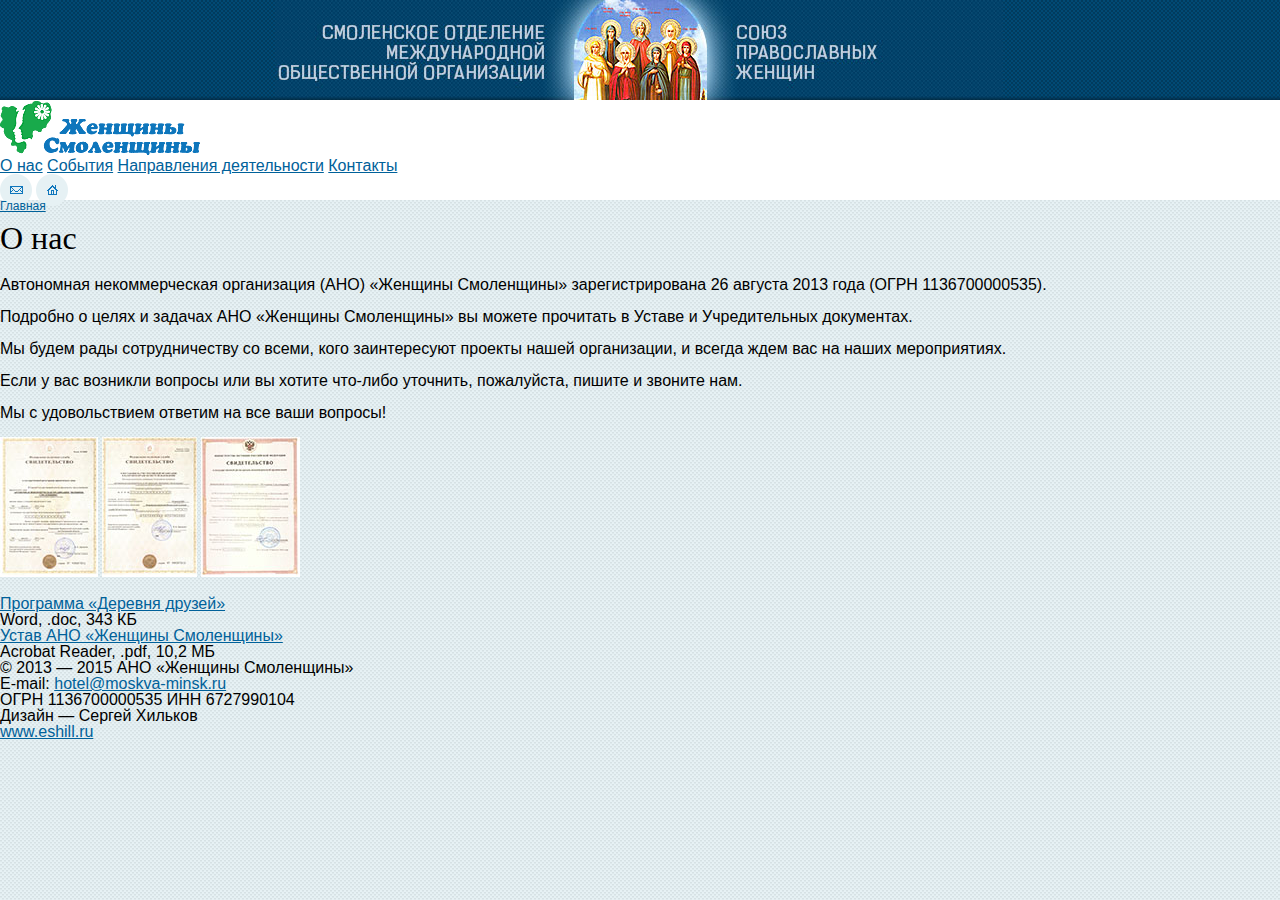
<file: about.html>
<!doctype html>
<html lang="ru">
<head>
	<meta charset="UTF-8">
	<title>«Женщины Смоленщины» — автономная некоммерческая организация</title>
	<meta name="description" content="Автономная некоммерческая организация «Женщины Смоленщины». Официальный сайт">
	<meta name="keywords" content="Женщины Смоленщины, Союз православных женщин, Деревня друзей, Людмила Азаренкова, Смоленск, Мушковичи, Ярцевский район, АНО">
	<link rel="icon" href="i/favicon.ico" type="image/x-icon">

	<link rel="stylesheet" href="css/reset.css">
	<link rel="stylesheet" href="css/main.css">

</head>

<body>
	<div class="all">
		
		<div class="up-header"><a href="http://союзправославныхженщин.рф/" target="_blank"><img src="i/logo_up_header.jpg" height="100" width="730" alt=""></a></div>

		<div class="header">
			<div class="b-center bg-header">
				<div class="header-logo"><a href="index.html"><img src="i/logo.png" height="55" width="200" alt=""></a></div>
				<div class="navigation">
					<a href="about.html" class="active-link">О нас</a>
					<a href="news.html">События</a>
					<a href="projects.html">Направления деятельности</a>
					<a href="contacts.html">Контакты</a>
				</div>
				<div class="header-ico">
					<a href="mailto:hotel@moskva-minsk.ru"><img src="i/ico_mail.png" height="32" width="32" alt=""></a>
					<a href="index.html"><img src="i/ico_home.png" height="32" width="32" alt=""></a>
				</div>
			</div>
		</div>

		<div class="content">
			<div class="b-center">
				<div class="path"><a href="index.html">Главная</a></div>
				<h1>О нас</h1>

				<div class="c-left-col">
					<div class="c-main-text">
						<p>Автономная некоммерческая организация (АНО) «Женщины Смоленщины» зарегистрирована 26 августа 2013 года (ОГРН 1136700000535). </p>

						<p>Подробно о целях и задачах АНО «Женщины Смоленщины» вы можете прочитать в Уставе и Учредительных документах. </p>

						<p>Мы будем рады сотрудничеству со всеми, кого заинтересуют проекты нашей организации, и всегда ждем вас на наших мероприятиях. </p>

						<p>Если у вас возникли вопросы или вы хотите что-либо уточнить, пожалуйста, пишите и звоните нам. </p>

						<p>Мы с удовольствием ответим на все ваши вопросы!</p>
					</div>
				</div>
				<div class="c-right-col">
					<a href="files/lic.zip"><img src="i/img_lic.png" height="140" width="300" alt=""></a>
					<br><br>
					<div class="hr"></div>
					
					<div class="doc-item ico-doc">
						<a href="files/programm.doc">Программа «Деревня друзей»</a><br>Word, .doc, 343 КБ
					</div>

					<div class="doc-item ico-acrobat">
						<a href="files/charter.pdf">Устав АНО «Женщины Смоленщины»</a><br>Acrobat Reader, .pdf, 10,2 МБ
					</div>
				</div>
			</div>
		</div>

		<div class="b-center">
			<div class="footer">
				<div class="hr-w"></div>
				<div class="footer-left">
					© 2013 — 2015 АНО «Женщины Смоленщины»<br>
					E-mail: <a href="mailto:hotel@moskva-minsk.ru">hotel@moskva-minsk.ru</a><br>
					ОГРН 1136700000535     ИНН 6727990104
				</div>
				<div class="footer-right">
					Дизайн — Сергей Хильков<br>
					<a href="http://www.eshill.ru/" target="_blank">www.eshill.ru</a>
				</div>
			</div>
		</div>
	
	</div>
<!-- Yandex.Metrika counter --><script type="text/javascript">(function (d, w, c) { (w[c] = w[c] || []).push(function() { try { w.yaCounter29042980 = new Ya.Metrika({id:29042980, clickmap:true, trackLinks:true}); } catch(e) { } }); var n = d.getElementsByTagName("script")[0], s = d.createElement("script"), f = function () { n.parentNode.insertBefore(s, n); }; s.type = "text/javascript"; s.async = true; s.src = (d.location.protocol == "https:" ? "https:" : "http:") + "//mc.yandex.ru/metrika/watch.js"; if (w.opera == "[object Opera]") { d.addEventListener("DOMContentLoaded", f, false); } else { f(); } })(document, window, "yandex_metrika_callbacks");</script><noscript><div><img src="//mc.yandex.ru/watch/29042980" style="position:absolute; left:-9999px;" alt="" /></div></noscript><!-- /Yandex.Metrika counter -->
</body>

</html>
</file>
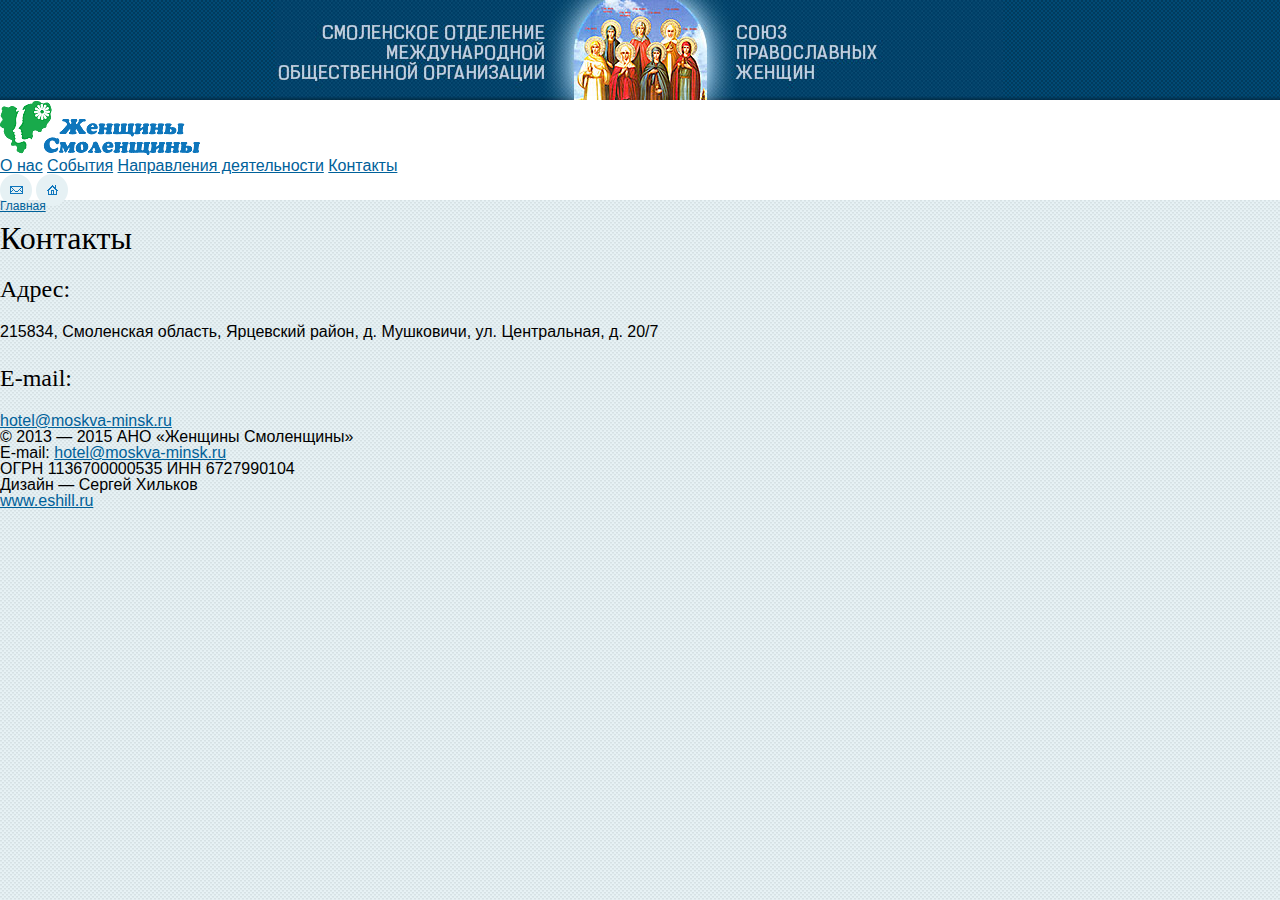
<file: contacts.html>
<!doctype html>
<html lang="ru">
<head>
	<meta charset="UTF-8">
	<title>«Женщины Смоленщины» — автономная некоммерческая организация</title>
	<meta name="description" content="Автономная некоммерческая организация «Женщины Смоленщины». Официальный сайт">
	<meta name="keywords" content="Женщины Смоленщины, Союз православных женщин, Деревня друзей, Людмила Азаренкова, Смоленск, Мушковичи, Ярцевский район, АНО">
	<link rel="icon" href="i/favicon.ico" type="image/x-icon">

	<link rel="stylesheet" href="css/reset.css">
	<link rel="stylesheet" href="css/main.css">

</head>

<body>
	<div class="all">
		
		<div class="up-header"><a href="http://союзправославныхженщин.рф/" target="_blank"><img src="i/logo_up_header.jpg" height="100" width="730" alt=""></a></div>

		<div class="header">
			<div class="b-center bg-header">
				<div class="header-logo"><a href="index.html"><img src="i/logo.png" height="55" width="200" alt=""></a></div>
				<div class="navigation">
					<a href="about.html">О нас</a>
					<a href="news.html">События</a>
					<a href="projects.html">Направления деятельности</a>
					<a href="contacts.html" class="active-link">Контакты</a>
				</div>
				<div class="header-ico">
					<a href="mailto:hotel@moskva-minsk.ru"><img src="i/ico_mail.png" height="32" width="32" alt=""></a>
					<a href="index.html"><img src="i/ico_home.png" height="32" width="32" alt=""></a>
				</div>
			</div>
		</div>

		<div class="content">
			<div class="b-center">
				<div class="path"><a href="index.html">Главная</a></div>
				<h1>Контакты</h1>

				<h2>Адрес:</h2>

				215834, Смоленская область, Ярцевский район, д. Мушковичи, ул. Центральная, д. 20/7

				<br><br>

				<h2>E-mail:</h2>
				<a href="mailto:hotel@moskva-minsk.ru">hotel@moskva-minsk.ru</a>
			</div>
		</div>

		<div class="b-center">
			<div class="footer">
				<div class="hr-w"></div>
				<div class="footer-left">
					© 2013 — 2015 АНО «Женщины Смоленщины»<br>
					E-mail: <a href="mailto:hotel@moskva-minsk.ru">hotel@moskva-minsk.ru</a><br>
					ОГРН 1136700000535     ИНН 6727990104
				</div>
				<div class="footer-right">
					Дизайн — Сергей Хильков<br>
					<a href="http://www.eshill.ru/" target="_blank">www.eshill.ru</a>
				</div>
			</div>
		</div>
	
	</div>
<!-- Yandex.Metrika counter --><script type="text/javascript">(function (d, w, c) { (w[c] = w[c] || []).push(function() { try { w.yaCounter29042980 = new Ya.Metrika({id:29042980, clickmap:true, trackLinks:true}); } catch(e) { } }); var n = d.getElementsByTagName("script")[0], s = d.createElement("script"), f = function () { n.parentNode.insertBefore(s, n); }; s.type = "text/javascript"; s.async = true; s.src = (d.location.protocol == "https:" ? "https:" : "http:") + "//mc.yandex.ru/metrika/watch.js"; if (w.opera == "[object Opera]") { d.addEventListener("DOMContentLoaded", f, false); } else { f(); } })(document, window, "yandex_metrika_callbacks");</script><noscript><div><img src="//mc.yandex.ru/watch/29042980" style="position:absolute; left:-9999px;" alt="" /></div></noscript><!-- /Yandex.Metrika counter -->
</body>

</html>
</file>
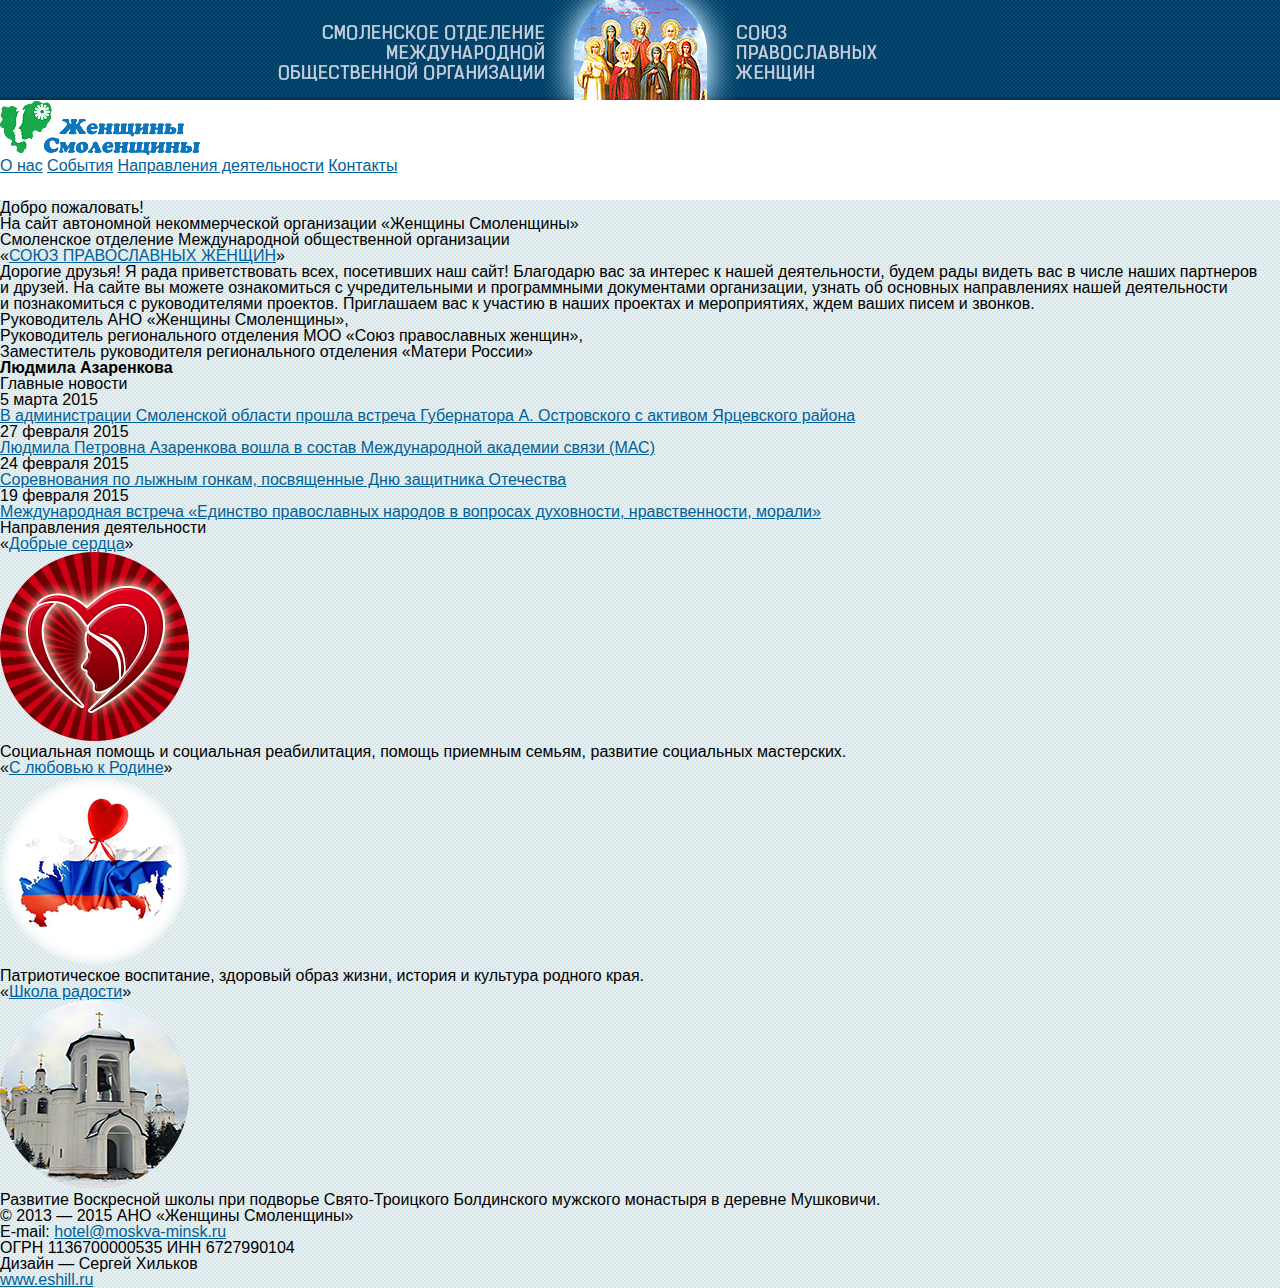
<file: index2.html>
﻿<!doctype html>
<html lang="ru">
<head>
	<meta charset="UTF-8">
	<title>«Женщины Смоленщины» — автономная некоммерческая организация</title>
	<meta name="description" content="Автономная некоммерческая организация «Женщины Смоленщины». Официальный сайт">
	<meta name="keywords" content="Женщины Смоленщины, Союз православных женщин, Деревня друзей, Людмила Азаренкова, Смоленск, Мушковичи, Ярцевский район, АНО">
	<link rel="icon" href="i/favicon.ico" type="image/x-icon">

	<link rel="stylesheet" href="css/reset.css">
	<link rel="stylesheet" href="css/main.css">

</head>

<body>
	<div class="all">
		
		<div class="up-header"><a href="http://союзправославныхженщин.рф/" target="_blank"><img src="i/logo_up_header.jpg" height="100" width="730" alt=""></a></div>

		<div class="header">
			<div class="b-center bg-index-header">
				<div class="header-logo"><img src="i/logo.png" height="55" width="200" alt=""></div>
				<div class="navigation">
					<a href="about.html">О нас</a>
					<a href="news.html">События</a>
					<a href="projects.html">Направления деятельности</a>
					<a href="contacts.html">Контакты</a>
				</div>
			</div>
		</div>

		<div class="promo">
			<div class="promo-title">Добро пожаловать!</div>
			<div class="promo-description">
				На сайт автономной некоммерческой организации «Женщины Смоленщины»<br>
				Смоленское отделение Международной общественной организации<br>
				«<a href="http://союзправославныхженщин.рф/">СОЮЗ ПРАВОСЛАВНЫХ ЖЕНЩИН</a>»
			</div>
			<div class="promo-text">
				Дорогие друзья! Я&nbsp;рада приветствовать всех, посетивших наш сайт! Благодарю вас за&nbsp;интерес к&nbsp;нашей деятельности, будем рады видеть вас в&nbsp;числе наших партнеров и&nbsp;друзей. На&nbsp;сайте вы&nbsp;можете ознакомиться с&nbsp;учредительными и&nbsp;программными документами организации, узнать об&nbsp;основных направлениях нашей деятельности и&nbsp;познакомиться с&nbsp;руководителями проектов. Приглашаем вас к&nbsp;участию в&nbsp;наших проектах и&nbsp;мероприятиях, ждем ваших писем и&nbsp;звонков.
			</div>
			<div class="promo-about">
				Руководитель АНО «Женщины Смоленщины»,<br>
				Руководитель регионального отделения МОО «Союз православных женщин»,<br>
				Заместитель руководителя регионального отделения «Матери России»<br>
				<b>Людмила Азаренкова  </b>
			</div>
		</div>

		<div class="content">
			<div class="b-center">
				<div class="title-center">Главные новости</div>
				<div class="hr"></div>
				<div class="news">
					<div class="news-item">
						<a href="news/104/" class="news-item-img" style="background-image: url(news/104/preview.jpg);"></a>
						<div class="news-item-date">5 марта 2015</div>
						<a href="news/104/" class="news-item-link">В администрации Смоленской области прошла встреча Губернатора А. Островского с активом Ярцевского района</a>
					</div>

					<div class="news-item">
						<a href="news/103/" class="news-item-img" style="background-image: url(news/103/preview.jpg);"></a>
						<div class="news-item-date">27 февраля 2015</div>
						<a href="news/103/" class="news-item-link">Людмила Петровна Азаренкова вошла в состав Международной академии связи (МАС)</a>
					</div>

					<div class="news-item">
						<a href="news/102/" class="news-item-img" style="background-image: url(news/102/preview.jpg);"></a>
						<div class="news-item-date">24 февраля 2015</div>
						<a href="news/102/" class="news-item-link">Соревнования по лыжным гонкам, посвященные Дню защитника Отечества</a>
					</div>

					<div class="news-item">
						<a href="news/101/" class="news-item-img" style="background-image: url(news/101/preview.jpg);"></a>
						<div class="news-item-date">19 февраля 2015</div>
						<a href="news/101/" class="news-item-link">Международная встреча «Единство православных народов в вопросах духовности, нравственности, морали»</a>
					</div>

				</div>

				<div class="title-center">Направления деятельности</div>
				<div class="hr"></div>

					<div class="b-center">

						<div class="projects">
						
							<div class="project-item">
							<div class="project-title">«<a href="project_01.html">Добрые сердца</a>»</div>
							<div class="project-logo"><a href="project_01.html"><img src="i/project_01.png" height="189" width="189" alt=""></a></div>
							<div class="project-description">
							Социальная помощь и социальная реабилитация, помощь приемным семьям, развитие социальных мастерских.
							</div>
						</div>

						<div class="project-item">
							<div class="project-title">«<a href="project_02.html">С любовью к Родине</a>»</div>
							<div class="project-logo"><a href="project_02.html"><img src="i/project_02.png" height="189" width="189" alt=""></a></div>
							<div class="project-description">
							Патриотическое воспитание, здоровый образ жизни, история и культура родного края.
							</div>
						</div>

						<div class="project-item">
							<div class="project-title">«<a href="project_03.html">Школа радости</a>»</div>
							<div class="project-logo"><a href="project_03.html"><img src="i/project_03.png" height="189" width="189" alt=""></a></div>
							<div class="project-description">
							Развитие Воскресной школы при подворье Свято-Троицкого Болдинского мужского монастыря в деревне Мушковичи.
							</div>
						</div>
						</div>

					</div>

			</div>
		</div>

		<div class="b-center">
			<div class="footer">
				<div class="hr-w"></div>
				<div class="footer-left">
					© 2013 — 2015 АНО «Женщины Смоленщины»<br>
					E-mail: <a href="mailto:hotel@moskva-minsk.ru">hotel@moskva-minsk.ru</a><br>
					ОГРН 1136700000535     ИНН 6727990104
				</div>
				<div class="footer-right">
					Дизайн — Сергей Хильков<br>
					<a href="http://www.eshill.ru/" target="_blank">www.eshill.ru</a>
				</div>
			</div>
		</div>
	
	</div>

<!-- Yandex.Metrika counter --><script type="text/javascript">(function (d, w, c) { (w[c] = w[c] || []).push(function() { try { w.yaCounter29042980 = new Ya.Metrika({id:29042980, clickmap:true, trackLinks:true}); } catch(e) { } }); var n = d.getElementsByTagName("script")[0], s = d.createElement("script"), f = function () { n.parentNode.insertBefore(s, n); }; s.type = "text/javascript"; s.async = true; s.src = (d.location.protocol == "https:" ? "https:" : "http:") + "//mc.yandex.ru/metrika/watch.js"; if (w.opera == "[object Opera]") { d.addEventListener("DOMContentLoaded", f, false); } else { f(); } })(document, window, "yandex_metrika_callbacks");</script><noscript><div><img src="//mc.yandex.ru/watch/29042980" style="position:absolute; left:-9999px;" alt="" /></div></noscript><!-- /Yandex.Metrika counter -->
</body>

</html>
</file>
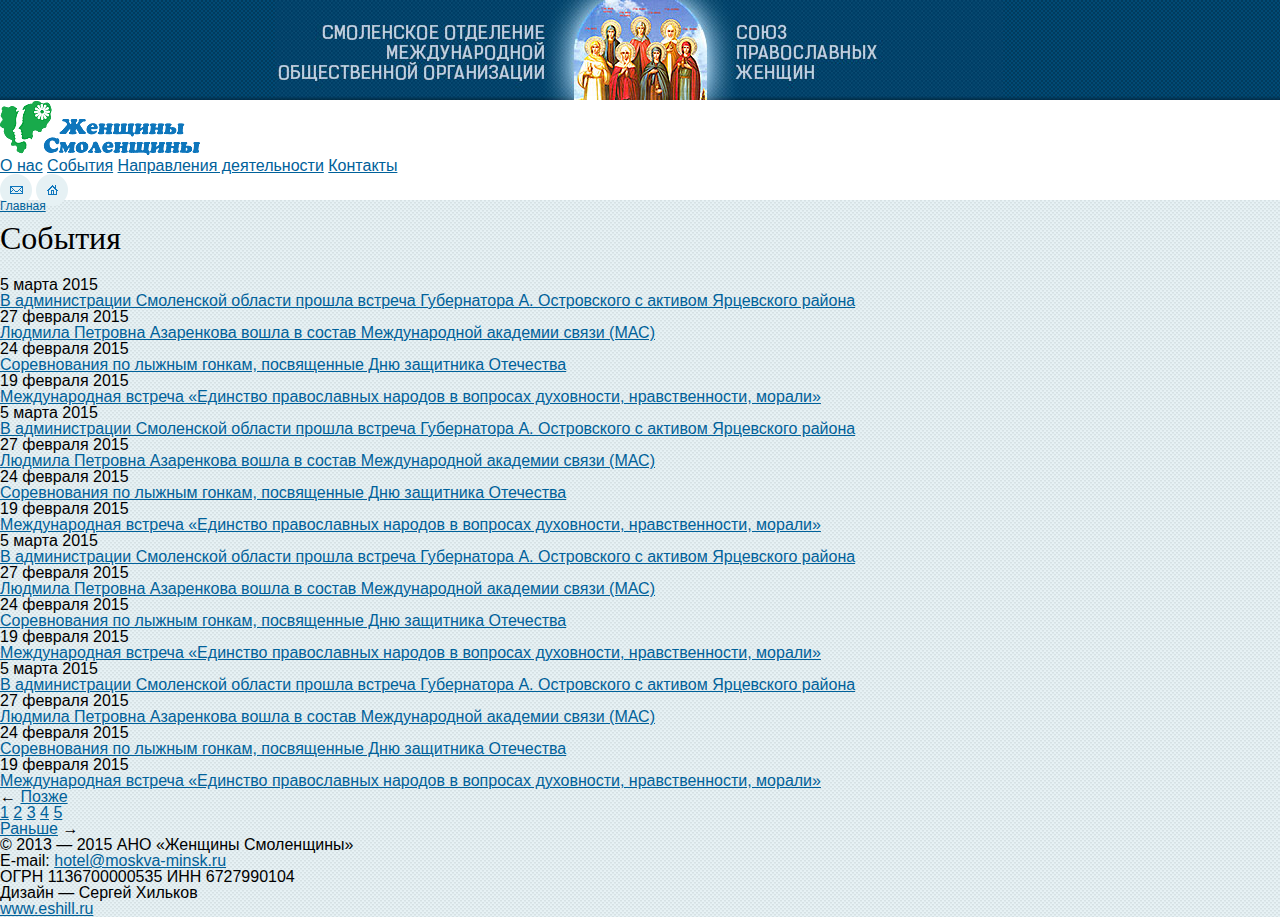
<file: news.html>
<!doctype html>
<html lang="ru">
<head>
	<meta charset="UTF-8">
	<title>«Женщины Смоленщины» — автономная некоммерческая организация</title>
	<meta name="description" content="Автономная некоммерческая организация «Женщины Смоленщины». Официальный сайт">
	<meta name="keywords" content="Женщины Смоленщины, Союз православных женщин, Деревня друзей, Людмила Азаренкова, Смоленск, Мушковичи, Ярцевский район, АНО">
	<link rel="icon" href="i/favicon.ico" type="image/x-icon">

	<link rel="stylesheet" href="css/reset.css">
	<link rel="stylesheet" href="css/main.css">

</head>

<body>
	<div class="all">
		
		<div class="up-header"><a href="http://союзправославныхженщин.рф/" target="_blank"><img src="i/logo_up_header.jpg" height="100" width="730" alt=""></a></div>

		<div class="header">
			<div class="b-center bg-header">
				<div class="header-logo"><a href="index.html"><img src="i/logo.png" height="55" width="200" alt=""></a></div>
				<div class="navigation">
					<a href="about.html">О нас</a>
					<a href="news.html" class="active-link">События</a>
					<a href="projects.html">Направления деятельности</a>
					<a href="contacts.html">Контакты</a>
				</div>
				<div class="header-ico">
					<a href="mailto:hotel@moskva-minsk.ru"><img src="i/ico_mail.png" height="32" width="32" alt=""></a>
					<a href="index.html"><img src="i/ico_home.png" height="32" width="32" alt=""></a>
				</div>
			</div>
		</div>

		<div class="content">
			<div class="b-center">
				<div class="path"><a href="index.html">Главная</a></div>
				<h1>События</h1>

				<div class="news">
					<div class="news-item">
						<a href="news/104/" class="news-item-img" style="background-image: url(news/104/preview.jpg);"></a>
						<div class="news-item-date">5 марта 2015</div>
						<a href="news/104/" class="news-item-link">В администрации Смоленской области прошла встреча Губернатора А. Островского с активом Ярцевского района</a>
					</div>

					<div class="news-item">
						<a href="news/103/index.html" class="news-item-img" style="background-image: url(news/103/preview.jpg);"></a>
						<div class="news-item-date">27 февраля 2015</div>
						<a href="news/103/" class="news-item-link">Людмила Петровна Азаренкова вошла в состав Международной академии связи (МАС)</a>
					</div>

					<div class="news-item">
						<a href="news/102/" class="news-item-img" style="background-image: url(news/102/preview.jpg);"></a>
						<div class="news-item-date">24 февраля 2015</div>
						<a href="news/102/" class="news-item-link">Соревнования по лыжным гонкам, посвященные Дню защитника Отечества</a>
					</div>

					<div class="news-item">
						<a href="news/101/" class="news-item-img" style="background-image: url(news/101/preview.jpg);"></a>
						<div class="news-item-date">19 февраля 2015</div>
						<a href="news/101/" class="news-item-link">Международная встреча «Единство православных народов в вопросах духовности, нравственности, морали»</a>
					</div>

					<div class="news-item">
						<a href="news/104/" class="news-item-img" style="background-image: url(news/104/preview.jpg);"></a>
						<div class="news-item-date">5 марта 2015</div>
						<a href="news/104/" class="news-item-link">В администрации Смоленской области прошла встреча Губернатора А. Островского с активом Ярцевского района</a>
					</div>

					<div class="news-item">
						<a href="news/103/index.html" class="news-item-img" style="background-image: url(news/103/preview.jpg);"></a>
						<div class="news-item-date">27 февраля 2015</div>
						<a href="news/103/" class="news-item-link">Людмила Петровна Азаренкова вошла в состав Международной академии связи (МАС)</a>
					</div>

					<div class="news-item">
						<a href="news/102/" class="news-item-img" style="background-image: url(news/102/preview.jpg);"></a>
						<div class="news-item-date">24 февраля 2015</div>
						<a href="news/102/" class="news-item-link">Соревнования по лыжным гонкам, посвященные Дню защитника Отечества</a>
					</div>

					<div class="news-item">
						<a href="news/101/" class="news-item-img" style="background-image: url(news/101/preview.jpg);"></a>
						<div class="news-item-date">19 февраля 2015</div>
						<a href="news/101/" class="news-item-link">Международная встреча «Единство православных народов в вопросах духовности, нравственности, морали»</a>
					</div>

					<div class="news-item">
						<a href="news/104/" class="news-item-img" style="background-image: url(news/104/preview.jpg);"></a>
						<div class="news-item-date">5 марта 2015</div>
						<a href="news/104/" class="news-item-link">В администрации Смоленской области прошла встреча Губернатора А. Островского с активом Ярцевского района</a>
					</div>

					<div class="news-item">
						<a href="news/103/index.html" class="news-item-img" style="background-image: url(news/103/preview.jpg);"></a>
						<div class="news-item-date">27 февраля 2015</div>
						<a href="news/103/" class="news-item-link">Людмила Петровна Азаренкова вошла в состав Международной академии связи (МАС)</a>
					</div>

					<div class="news-item">
						<a href="news/102/" class="news-item-img" style="background-image: url(news/102/preview.jpg);"></a>
						<div class="news-item-date">24 февраля 2015</div>
						<a href="news/102/" class="news-item-link">Соревнования по лыжным гонкам, посвященные Дню защитника Отечества</a>
					</div>

					<div class="news-item">
						<a href="news/101/" class="news-item-img" style="background-image: url(news/101/preview.jpg);"></a>
						<div class="news-item-date">19 февраля 2015</div>
						<a href="news/101/" class="news-item-link">Международная встреча «Единство православных народов в вопросах духовности, нравственности, морали»</a>
					</div>

					<div class="news-item">
						<a href="news/104/" class="news-item-img" style="background-image: url(news/104/preview.jpg);"></a>
						<div class="news-item-date">5 марта 2015</div>
						<a href="news/104/" class="news-item-link">В администрации Смоленской области прошла встреча Губернатора А. Островского с активом Ярцевского района</a>
					</div>

					<div class="news-item">
						<a href="news/103/index.html" class="news-item-img" style="background-image: url(news/103/preview.jpg);"></a>
						<div class="news-item-date">27 февраля 2015</div>
						<a href="news/103/" class="news-item-link">Людмила Петровна Азаренкова вошла в состав Международной академии связи (МАС)</a>
					</div>

					<div class="news-item">
						<a href="news/102/" class="news-item-img" style="background-image: url(news/102/preview.jpg);"></a>
						<div class="news-item-date">24 февраля 2015</div>
						<a href="news/102/" class="news-item-link">Соревнования по лыжным гонкам, посвященные Дню защитника Отечества</a>
					</div>

					<div class="news-item">
						<a href="news/101/" class="news-item-img" style="background-image: url(news/101/preview.jpg);"></a>
						<div class="news-item-date">19 февраля 2015</div>
						<a href="news/101/" class="news-item-link">Международная встреча «Единство православных народов в вопросах духовности, нравственности, морали»</a>
					</div>

				</div>

				<div class="nav-pages">
					<div class="nav-next">&larr; <a href="">Позже</a></div>
					<div class="nav-numbers">
						<a href="#">1</a>
						<a href="#">2</a>
						<a href="#" class="active-number">3</a>
						<a href="#">4</a>
						<a href="#">5</a>
					</div>
					<div class="nav-prev"><a href="">Раньше</a> &rarr;</div>
				</div>

			</div>
		</div>

		<div class="b-center">
			<div class="footer">
				<div class="hr-w"></div>
				<div class="footer-left">
					© 2013 — 2015 АНО «Женщины Смоленщины»<br>
					E-mail: <a href="mailto:hotel@moskva-minsk.ru">hotel@moskva-minsk.ru</a><br>
					ОГРН 1136700000535     ИНН 6727990104
				</div>
				<div class="footer-right">
					Дизайн — Сергей Хильков<br>
					<a href="http://www.eshill.ru/" target="_blank">www.eshill.ru</a>
				</div>
			</div>
		</div>
	
	</div>
<!-- Yandex.Metrika counter --><script type="text/javascript">(function (d, w, c) { (w[c] = w[c] || []).push(function() { try { w.yaCounter29042980 = new Ya.Metrika({id:29042980, clickmap:true, trackLinks:true}); } catch(e) { } }); var n = d.getElementsByTagName("script")[0], s = d.createElement("script"), f = function () { n.parentNode.insertBefore(s, n); }; s.type = "text/javascript"; s.async = true; s.src = (d.location.protocol == "https:" ? "https:" : "http:") + "//mc.yandex.ru/metrika/watch.js"; if (w.opera == "[object Opera]") { d.addEventListener("DOMContentLoaded", f, false); } else { f(); } })(document, window, "yandex_metrika_callbacks");</script><noscript><div><img src="//mc.yandex.ru/watch/29042980" style="position:absolute; left:-9999px;" alt="" /></div></noscript><!-- /Yandex.Metrika counter -->
</body>

</html>
</file>
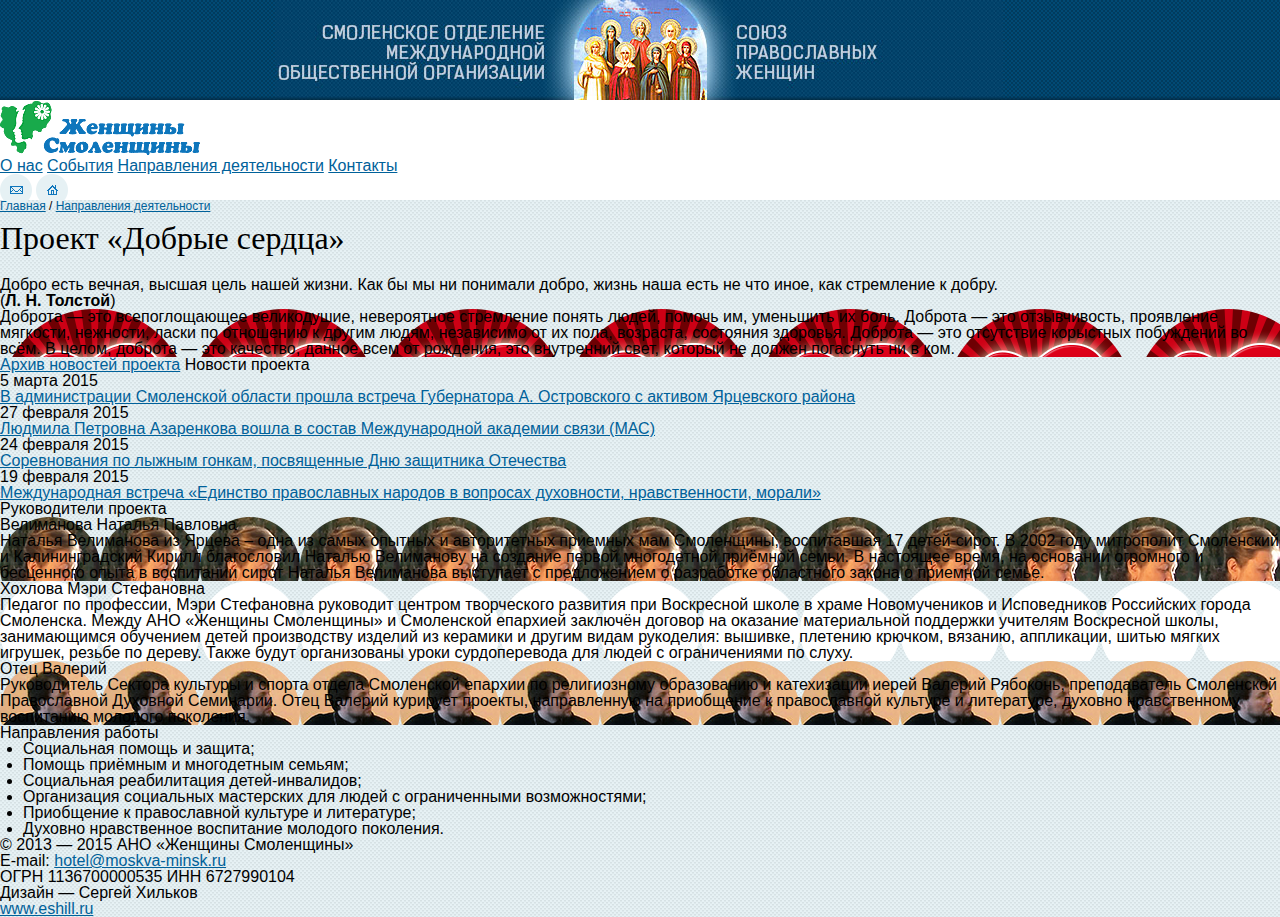
<file: project_01.html>
<!doctype html>
<html lang="ru">
<head>
	<meta charset="UTF-8">
	<title>«Женщины Смоленщины» — автономная некоммерческая организация</title>
	<meta name="description" content="Автономная некоммерческая организация «Женщины Смоленщины». Официальный сайт">
	<meta name="keywords" content="Женщины Смоленщины, Союз православных женщин, Деревня друзей, Людмила Азаренкова, Смоленск, Мушковичи, Ярцевский район, АНО">
	<link rel="icon" href="i/favicon.ico" type="image/x-icon">

	<link rel="stylesheet" href="css/reset.css">
	<link rel="stylesheet" href="css/main.css">

</head>

<body>
	<div class="all">
		
		<div class="up-header"><a href="http://союзправославныхженщин.рф/" target="_blank"><img src="i/logo_up_header.jpg" height="100" width="730" alt=""></a></div>

		<div class="header">
			<div class="b-center bg-header">
				<div class="header-logo"><a href="index.html"><img src="i/logo.png" height="55" width="200" alt=""></a></div>
				<div class="navigation">
					<a href="about.html">О нас</a>
					<a href="news.html">События</a>
					<a href="projects.html">Направления деятельности</a>
					<a href="contacts.html">Контакты</a>
				</div>
				<div class="header-ico">
					<a href="mailto:hotel@moskva-minsk.ru"><img src="i/ico_mail.png" height="32" width="32" alt=""></a>
					<a href="index.html"><img src="i/ico_home.png" height="32" width="32" alt=""></a>
				</div>
			</div>
		</div>

		<div class="content">
			<div class="b-center">
				<div class="path"><a href="index.html">Главная</a> / <a href="projects.html">Направления деятельности</a></div>
				<h1>Проект «Добрые сердца»</h1>
				<div class="epigraph">
					Добро есть вечная, высшая цель нашей жизни. Как бы мы ни понимали добро, жизнь наша есть не что иное, как стремление к добру.<br>
					(<b>Л. Н. Толстой</b>)
				</div>

				<div class="project-page-description" style="background-image: url(i/project_01.png););">
					Доброта — это всепоглощающее великодушие, невероятное стремление понять людей, помочь им, уменьшить их боль. Доброта — это отзывчивость, проявление мягкости, нежности, ласки по отношению к другим людям, независимо от их пола, возраста, состояния здоровья. Доброта — это отсутствие корыстных побуждений во всём. В целом, доброта — это качество, данное всем от рождения, это внутренний свет, который не должен погаснуть ни в ком. 
				</div>

				<div class="title-center">
					<a href="project_news.html" class="project-page-archive">Архив новостей проекта</a>
					Новости проекта
				</div>
				<div class="hr"></div>

				<div class="p-news">
					<div class="p-news-item">
						<a href="news/104/" class="p-news-item-img" style="background-image: url(news/104/preview.jpg);"></a>
						<div class="p-news-item-date">5 марта 2015</div>
						<a href="news/104/" class="news-item-link">В администрации Смоленской области прошла встреча Губернатора А. Островского с активом Ярцевского района </a>
					</div>

					<div class="p-news-item">
						<a href="news/103/index.html" class="p-news-item-img" style="background-image: url(news/103/preview.jpg);"></a>
						<div class="p-news-item-date">27 февраля 2015</div>
						<a href="news/103/" class="news-item-link">Людмила Петровна Азаренкова вошла в состав Международной академии связи (МАС)</a>
					</div>

					<div class="p-news-item">
						<a href="news/102/" class="p-news-item-img" style="background-image: url(news/102/preview.jpg);"></a>
						<div class="p-news-item-date">24 февраля 2015</div>
						<a href="news/102/" class="news-item-link">Соревнования по лыжным гонкам, посвященные Дню защитника Отечества</a>
					</div>

					<div class="p-news-item">
						<a href="news/101/" class="p-news-item-img" style="background-image: url(news/101/preview.jpg);"></a>
						<div class="p-news-item-date">19 февраля 2015</div>
						<a href="news/101/" class="news-item-link">Международная встреча «Единство православных народов в вопросах духовности, нравственности, морали»</a>
					</div>

				</div>

				<div class="title-center">Руководители проекта</div>
				<div class="hr"></div>

				<div class="project-leaders">
					<div class="p-leader" style="background-image: url(i/project_01_photo_01.png);">
						<div class="p-leader-name">Велиманова Наталья Павловна</div>
						Наталья Велиманова из Ярцева – одна из самых опытных и авторитетных приемных мам Смоленщины, воспитавшая 17 детей-сирот. В 2002 году митрополит Смоленский и Калининградский Кирилл благословил Наталью Велиманову на создание первой многодетной приёмной семьи.
						В настоящее время, на основании огромного и бесценного опыта в воспитании сирот Наталья Велиманова выступает с предложением о разработке областного закона о приемной семье. 
					</div>

					<div class="p-leader" style="background-image: url(i/project_01_photo_02.png);">
						<div class="p-leader-name">Хохлова Мэри Стефановна </div>
						Педагог по профессии, Мэри Стефановна руководит центром творческого развития при Воскресной школе в храме Новомучеников и Исповедников Российских города Смоленска. Между АНО «Женщины Смоленщины» и Смоленской епархией заключён договор на оказание материальной поддержки учителям Воскресной школы, занимающимся обучением детей производству изделий из керамики и другим видам рукоделия: вышивке, плетению крючком, вязанию, аппликации, шитью мягких игрушек, резьбе по дереву. Также будут организованы уроки сурдоперевода для людей с ограничениями по слуху.
					</div>

					<div class="p-leader" style="background-image: url(i/project_01_photo_03.png);">
						<div class="p-leader-name">Отец Валерий</div>
						Руководитель Сектора культуры и спорта отдела Смоленской епархии по религиозному образованию и катехизации иерей Валерий Рябоконь, преподаватель Смоленской Православной Духовной Семинарии.  Отец Валерий курирует проекты, направленную на приобщение к православной культуре и литературе, духовно нравственному воспитанию молодого поколения.
					</div>
				</div>

				<div class="title-center">Направления работы</div>
				<div class="hr"></div>

				<div class="p-work">
						<ul>
							<li>Социальная помощь и защита;</li>
							<li>Помощь приёмным и многодетным семьям;</li>
							<li>Социальная реабилитация детей-инвалидов;</li>
							<li>Организация социальных мастерских для людей с ограниченными возможностями;</li>
							<li>Приобщение к православной культуре и литературе; </li>
							<li>Духовно нравственное воспитание молодого поколения.</li>
						</ul>
					</div>

			</div>
		</div>

		<div class="b-center">
			<div class="footer">
				<div class="hr-w"></div>
				<div class="footer-left">
					© 2013 — 2015 АНО «Женщины Смоленщины»<br>
					E-mail: <a href="mailto:hotel@moskva-minsk.ru">hotel@moskva-minsk.ru</a><br>
					ОГРН 1136700000535     ИНН 6727990104
				</div>
				<div class="footer-right">
					Дизайн — Сергей Хильков<br>
					<a href="http://www.eshill.ru/" target="_blank">www.eshill.ru</a>
				</div>
			</div>
		</div>
	
	</div>
<!-- Yandex.Metrika counter --><script type="text/javascript">(function (d, w, c) { (w[c] = w[c] || []).push(function() { try { w.yaCounter29042980 = new Ya.Metrika({id:29042980, clickmap:true, trackLinks:true}); } catch(e) { } }); var n = d.getElementsByTagName("script")[0], s = d.createElement("script"), f = function () { n.parentNode.insertBefore(s, n); }; s.type = "text/javascript"; s.async = true; s.src = (d.location.protocol == "https:" ? "https:" : "http:") + "//mc.yandex.ru/metrika/watch.js"; if (w.opera == "[object Opera]") { d.addEventListener("DOMContentLoaded", f, false); } else { f(); } })(document, window, "yandex_metrika_callbacks");</script><noscript><div><img src="//mc.yandex.ru/watch/29042980" style="position:absolute; left:-9999px;" alt="" /></div></noscript><!-- /Yandex.Metrika counter -->
</body>

</html>
</file>
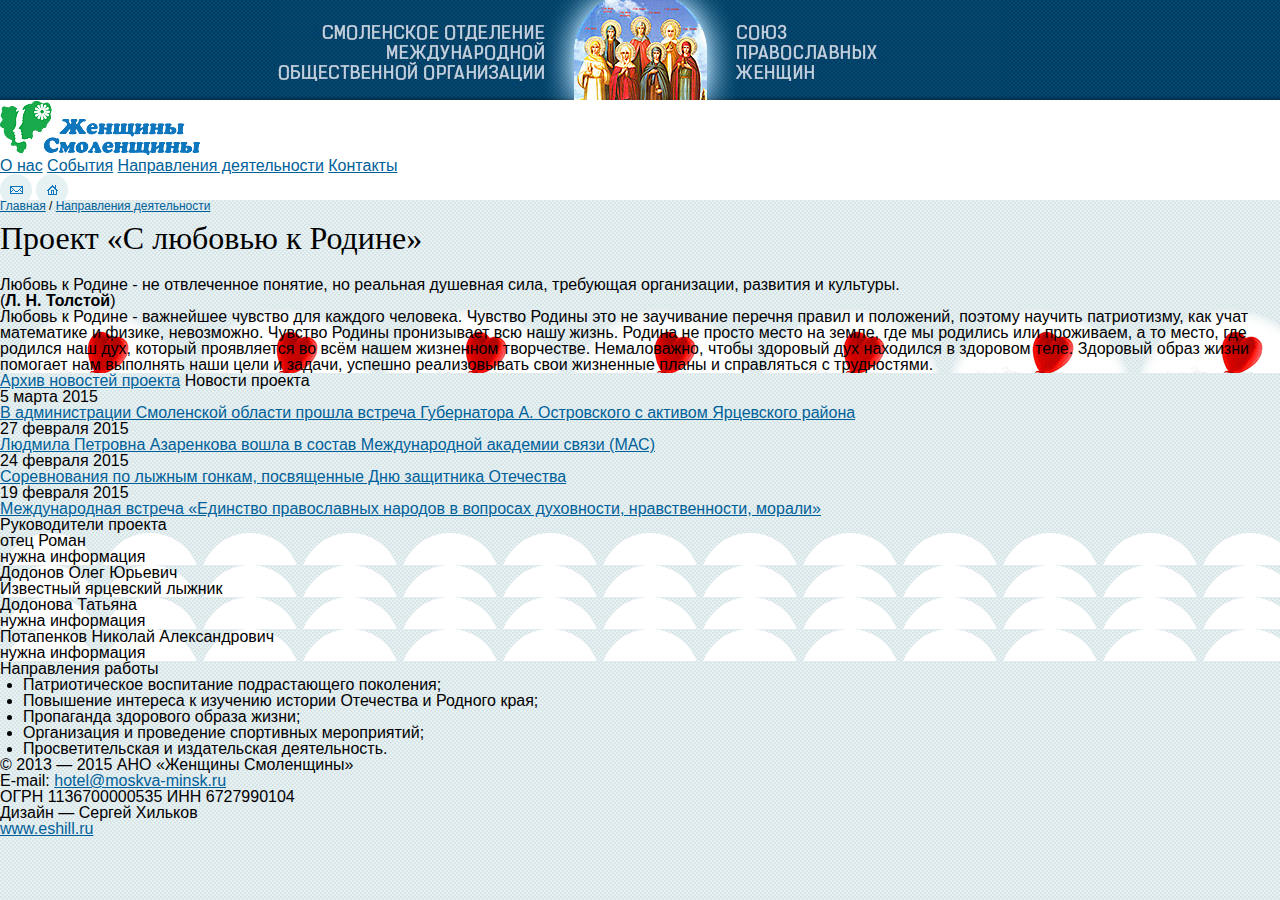
<file: project_02.html>
<!doctype html>
<html lang="ru">
<head>
	<meta charset="UTF-8">
	<title>«Женщины Смоленщины» — автономная некоммерческая организация</title>
	<meta name="description" content="Автономная некоммерческая организация «Женщины Смоленщины». Официальный сайт">
	<meta name="keywords" content="Женщины Смоленщины, Союз православных женщин, Деревня друзей, Людмила Азаренкова, Смоленск, Мушковичи, Ярцевский район, АНО">
	<link rel="icon" href="i/favicon.ico" type="image/x-icon">

	<link rel="stylesheet" href="css/reset.css">
	<link rel="stylesheet" href="css/main.css">

</head>

<body>
	<div class="all">
		
		<div class="up-header"><a href="http://союзправославныхженщин.рф/" target="_blank"><img src="i/logo_up_header.jpg" height="100" width="730" alt=""></a></div>

		<div class="header">
			<div class="b-center bg-header">
				<div class="header-logo"><a href="index.html"><img src="i/logo.png" height="55" width="200" alt=""></a></div>
				<div class="navigation">
					<a href="about.html">О нас</a>
					<a href="news.html">События</a>
					<a href="projects.html">Направления деятельности</a>
					<a href="contacts.html">Контакты</a>
				</div>
				<div class="header-ico">
					<a href="mailto:hotel@moskva-minsk.ru"><img src="i/ico_mail.png" height="32" width="32" alt=""></a>
					<a href="index.html"><img src="i/ico_home.png" height="32" width="32" alt=""></a>
				</div>
			</div>
		</div>

		<div class="content">
			<div class="b-center">
				<div class="path"><a href="index.html">Главная</a> / <a href="projects.html">Направления деятельности</a></div>
				<h1>Проект «С любовью к Родине»</h1>
				<div class="epigraph">
					Любовь к Родине - не отвлеченное понятие, но реальная душевная сила, требующая организации, развития и культуры.<br>
					(<b>Л. Н. Толстой</b>)
				</div>

				<div class="project-page-description" style="background-image: url(i/project_02.png););">
					Любовь к Родине - важнейшее чувство для каждого человека.  Чувство Родины это не заучивание перечня правил и положений, поэтому научить патриотизму, как учат математике и физике, невозможно.  Чувство Родины пронизывает всю нашу жизнь. Родина не просто место на земле, где мы родились или проживаем, а то  место, где родился наш дух, который проявляется во всём нашем жизненном творчестве. Немаловажно, чтобы здоровый дух находился в здоровом теле. Здоровый образ жизни помогает нам выполнять наши цели и задачи, успешно реализовывать свои жизненные планы и справляться с трудностями.
				</div>

				<div class="title-center">
					<a href="project_news.html" class="project-page-archive">Архив новостей проекта</a>
					Новости проекта
				</div>
				<div class="hr"></div>

				<div class="p-news">
					<div class="p-news-item">
						<a href="news/104/" class="p-news-item-img" style="background-image: url(news/104/preview.jpg);"></a>
						<div class="p-news-item-date">5 марта 2015</div>
						<a href="news/104/" class="news-item-link">В администрации Смоленской области прошла встреча Губернатора А. Островского с активом Ярцевского района </a>
					</div>

					<div class="p-news-item">
						<a href="news/103/index.html" class="p-news-item-img" style="background-image: url(news/103/preview.jpg);"></a>
						<div class="p-news-item-date">27 февраля 2015</div>
						<a href="news/103/" class="news-item-link">Людмила Петровна Азаренкова вошла в состав Международной академии связи (МАС)</a>
					</div>

					<div class="p-news-item">
						<a href="news/102/" class="p-news-item-img" style="background-image: url(news/102/preview.jpg);"></a>
						<div class="p-news-item-date">24 февраля 2015</div>
						<a href="news/102/" class="news-item-link">Соревнования по лыжным гонкам, посвященные Дню защитника Отечества</a>
					</div>

					<div class="p-news-item">
						<a href="news/101/" class="p-news-item-img" style="background-image: url(news/101/preview.jpg);"></a>
						<div class="p-news-item-date">19 февраля 2015</div>
						<a href="news/101/" class="news-item-link">Международная встреча «Единство православных народов в вопросах духовности, нравственности, морали»</a>
					</div>

				</div>

				<div class="title-center">Руководители проекта</div>
				<div class="hr"></div>

				<div class="project-leaders">
					<div class="p-leader" style="background-image: url(i/project_01_photo_02.png);">
						<div class="p-leader-name">отец Роман </div>
						нужна информация
					</div>

					<div class="p-leader" style="background-image: url(i/project_01_photo_02.png);">
						<div class="p-leader-name">Додонов Олег Юрьевич</div>
						Известный ярцевский лыжник 
					</div>

					<div class="p-leader" style="background-image: url(i/project_01_photo_02.png);">
						<div class="p-leader-name">Додонова Татьяна</div>
						нужна информация
					</div>

					<div class="p-leader" style="background-image: url(i/project_01_photo_02.png);">
						<div class="p-leader-name">Потапенков Николай Александрович</div>
						нужна информация
					</div>
				</div>

				<div class="title-center">Направления работы</div>
				<div class="hr"></div>

				<div class="p-work">
						<ul>
							<li>Патриотическое воспитание подрастающего поколения;</li>
							<li>Повышение интереса к изучению истории Отечества и Родного края;</li>
							<li>Пропаганда здорового образа жизни;</li>
							<li>Организация и проведение спортивных мероприятий;</li>
							<li>Просветительская и издательская деятельность.</li>
						</ul>
					</div>

			</div>
		</div>

		<div class="b-center">
			<div class="footer">
				<div class="hr-w"></div>
				<div class="footer-left">
					© 2013 — 2015 АНО «Женщины Смоленщины»<br>
					E-mail: <a href="mailto:hotel@moskva-minsk.ru">hotel@moskva-minsk.ru</a><br>
					ОГРН 1136700000535     ИНН 6727990104
				</div>
				<div class="footer-right">
					Дизайн — Сергей Хильков<br>
					<a href="http://www.eshill.ru/" target="_blank">www.eshill.ru</a>
				</div>
			</div>
		</div>
	
	</div>
<!-- Yandex.Metrika counter --><script type="text/javascript">(function (d, w, c) { (w[c] = w[c] || []).push(function() { try { w.yaCounter29042980 = new Ya.Metrika({id:29042980, clickmap:true, trackLinks:true}); } catch(e) { } }); var n = d.getElementsByTagName("script")[0], s = d.createElement("script"), f = function () { n.parentNode.insertBefore(s, n); }; s.type = "text/javascript"; s.async = true; s.src = (d.location.protocol == "https:" ? "https:" : "http:") + "//mc.yandex.ru/metrika/watch.js"; if (w.opera == "[object Opera]") { d.addEventListener("DOMContentLoaded", f, false); } else { f(); } })(document, window, "yandex_metrika_callbacks");</script><noscript><div><img src="//mc.yandex.ru/watch/29042980" style="position:absolute; left:-9999px;" alt="" /></div></noscript><!-- /Yandex.Metrika counter -->
</body>

</html>
</file>
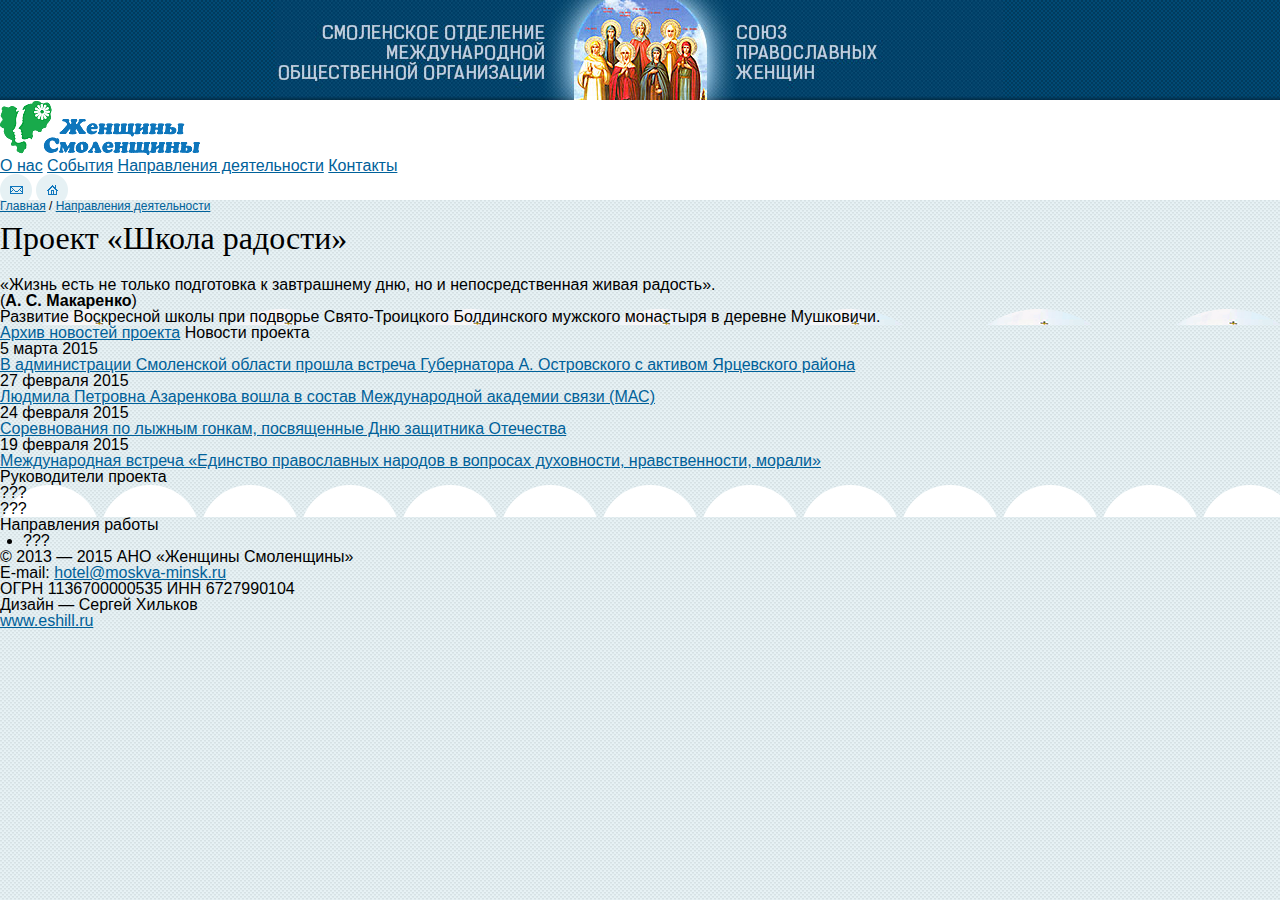
<file: project_03.html>
<!doctype html>
<html lang="ru">
<head>
	<meta charset="UTF-8">
	<title>«Женщины Смоленщины» — автономная некоммерческая организация</title>
	<meta name="description" content="Автономная некоммерческая организация «Женщины Смоленщины». Официальный сайт">
	<meta name="keywords" content="Женщины Смоленщины, Союз православных женщин, Деревня друзей, Людмила Азаренкова, Смоленск, Мушковичи, Ярцевский район, АНО">
	<link rel="icon" href="i/favicon.ico" type="image/x-icon">

	<link rel="stylesheet" href="css/reset.css">
	<link rel="stylesheet" href="css/main.css">

</head>

<body>
	<div class="all">
		
		<div class="up-header"><a href="http://союзправославныхженщин.рф/" target="_blank"><img src="i/logo_up_header.jpg" height="100" width="730" alt=""></a></div>

		<div class="header">
			<div class="b-center bg-header">
				<div class="header-logo"><a href="index.html"><img src="i/logo.png" height="55" width="200" alt=""></a></div>
				<div class="navigation">
					<a href="about.html">О нас</a>
					<a href="news.html">События</a>
					<a href="projects.html">Направления деятельности</a>
					<a href="contacts.html">Контакты</a>
				</div>
				<div class="header-ico">
					<a href="mailto:hotel@moskva-minsk.ru"><img src="i/ico_mail.png" height="32" width="32" alt=""></a>
					<a href="index.html"><img src="i/ico_home.png" height="32" width="32" alt=""></a>
				</div>
			</div>
		</div>

		<div class="content">
			<div class="b-center">
				<div class="path"><a href="index.html">Главная</a> / <a href="projects.html">Направления деятельности</a></div>
				<h1>Проект «Школа радости»</h1>
				<div class="epigraph">
					«Жизнь есть не только подготовка к завтрашнему дню, но и непосредственная живая радость».<br>
					(<b>А. С. Макаренко</b>)
				</div>

				<div class="project-page-description" style="background-image: url(i/project_03.png););">
					Развитие Воскресной школы при подворье Свято-Троицкого Болдинского мужского монастыря в деревне Мушковичи.
				</div>

				<div class="title-center">
					<a href="project_news.html" class="project-page-archive">Архив новостей проекта</a>
					Новости проекта
				</div>
				<div class="hr"></div>

				<div class="p-news">
					<div class="p-news-item">
						<a href="news/104/" class="p-news-item-img" style="background-image: url(news/104/preview.jpg);"></a>
						<div class="p-news-item-date">5 марта 2015</div>
						<a href="news/104/" class="news-item-link">В администрации Смоленской области прошла встреча Губернатора А. Островского с активом Ярцевского района </a>
					</div>

					<div class="p-news-item">
						<a href="news/103/index.html" class="p-news-item-img" style="background-image: url(news/103/preview.jpg);"></a>
						<div class="p-news-item-date">27 февраля 2015</div>
						<a href="news/103/" class="news-item-link">Людмила Петровна Азаренкова вошла в состав Международной академии связи (МАС)</a>
					</div>

					<div class="p-news-item">
						<a href="news/102/" class="p-news-item-img" style="background-image: url(news/102/preview.jpg);"></a>
						<div class="p-news-item-date">24 февраля 2015</div>
						<a href="news/102/" class="news-item-link">Соревнования по лыжным гонкам, посвященные Дню защитника Отечества</a>
					</div>

					<div class="p-news-item">
						<a href="news/101/" class="p-news-item-img" style="background-image: url(news/101/preview.jpg);"></a>
						<div class="p-news-item-date">19 февраля 2015</div>
						<a href="news/101/" class="news-item-link">Международная встреча «Единство православных народов в вопросах духовности, нравственности, морали»</a>
					</div>

				</div>

				<div class="title-center">Руководители проекта</div>
				<div class="hr"></div>

				<div class="project-leaders">
					<div class="p-leader" style="background-image: url(i/project_01_photo_02.png);">
						<div class="p-leader-name">??? </div>
						???
					</div>

				</div>

				<div class="title-center">Направления работы</div>
				<div class="hr"></div>

				<div class="p-work">
						<ul>
							<li>???</li>
						</ul>
					</div>

			</div>
		</div>

		<div class="b-center">
			<div class="footer">
				<div class="hr-w"></div>
				<div class="footer-left">
					© 2013 — 2015 АНО «Женщины Смоленщины»<br>
					E-mail: <a href="mailto:hotel@moskva-minsk.ru">hotel@moskva-minsk.ru</a><br>
					ОГРН 1136700000535     ИНН 6727990104
				</div>
				<div class="footer-right">
					Дизайн — Сергей Хильков<br>
					<a href="http://www.eshill.ru/" target="_blank">www.eshill.ru</a>
				</div>
			</div>
		</div>
	
	</div>
<!-- Yandex.Metrika counter --><script type="text/javascript">(function (d, w, c) { (w[c] = w[c] || []).push(function() { try { w.yaCounter29042980 = new Ya.Metrika({id:29042980, clickmap:true, trackLinks:true}); } catch(e) { } }); var n = d.getElementsByTagName("script")[0], s = d.createElement("script"), f = function () { n.parentNode.insertBefore(s, n); }; s.type = "text/javascript"; s.async = true; s.src = (d.location.protocol == "https:" ? "https:" : "http:") + "//mc.yandex.ru/metrika/watch.js"; if (w.opera == "[object Opera]") { d.addEventListener("DOMContentLoaded", f, false); } else { f(); } })(document, window, "yandex_metrika_callbacks");</script><noscript><div><img src="//mc.yandex.ru/watch/29042980" style="position:absolute; left:-9999px;" alt="" /></div></noscript><!-- /Yandex.Metrika counter -->
</body>

</html>
</file>
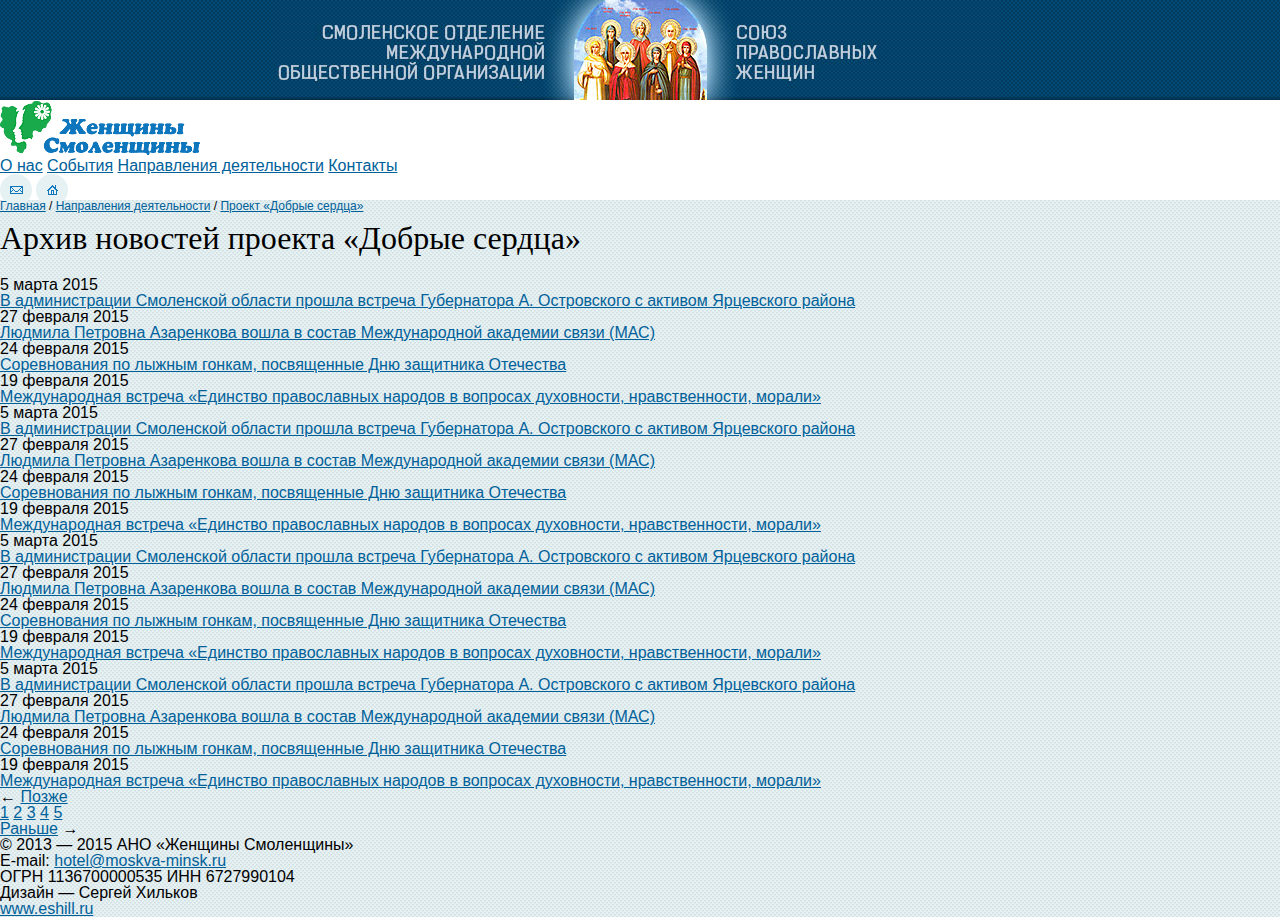
<file: project_news.html>
<!doctype html>
<html lang="ru">
<head>
	<meta charset="UTF-8">
	<title>«Женщины Смоленщины» — автономная некоммерческая организация</title>
	<meta name="description" content="Автономная некоммерческая организация «Женщины Смоленщины». Официальный сайт">
	<meta name="keywords" content="Женщины Смоленщины, Союз православных женщин, Деревня друзей, Людмила Азаренкова, Смоленск, Мушковичи, Ярцевский район, АНО">
	<link rel="icon" href="i/favicon.ico" type="image/x-icon">

	<link rel="stylesheet" href="css/reset.css">
	<link rel="stylesheet" href="css/main.css">

</head>

<body>
	<div class="all">
		
		<div class="up-header"><a href="http://союзправославныхженщин.рф/" target="_blank"><img src="i/logo_up_header.jpg" height="100" width="730" alt=""></a></div>

		<div class="header">
			<div class="b-center bg-header">
				<div class="header-logo"><a href="index.html"><img src="i/logo.png" height="55" width="200" alt=""></a></div>
				<div class="navigation">
					<a href="about.html">О нас</a>
					<a href="news.html" class="active-link">События</a>
					<a href="projects.html">Направления деятельности</a>
					<a href="contacts.html">Контакты</a>
				</div>
				<div class="header-ico">
					<a href="mailto:hotel@moskva-minsk.ru"><img src="i/ico_mail.png" height="32" width="32" alt=""></a>
					<a href="index.html"><img src="i/ico_home.png" height="32" width="32" alt=""></a>
				</div>
			</div>
		</div>

		<div class="content">
			<div class="b-center">
				<div class="path"><a href="index.html">Главная</a> / <a href="projects.html">Направления деятельности</a> / <a href="project_01.html">Проект «Добрые сердца»</a></div>
				<h1>Архив новостей проекта «Добрые сердца»</h1>

				<div class="news">
					<div class="news-item">
						<a href="news/104/" class="news-item-img" style="background-image: url(news/104/preview.jpg);"></a>
						<div class="news-item-date">5 марта 2015</div>
						<a href="news/104/" class="news-item-link">В администрации Смоленской области прошла встреча Губернатора А. Островского с активом Ярцевского района</a>
					</div>

					<div class="news-item">
						<a href="news/103/index.html" class="news-item-img" style="background-image: url(news/103/preview.jpg);"></a>
						<div class="news-item-date">27 февраля 2015</div>
						<a href="news/103/" class="news-item-link">Людмила Петровна Азаренкова вошла в состав Международной академии связи (МАС)</a>
					</div>

					<div class="news-item">
						<a href="news/102/" class="news-item-img" style="background-image: url(news/102/preview.jpg);"></a>
						<div class="news-item-date">24 февраля 2015</div>
						<a href="news/102/" class="news-item-link">Соревнования по лыжным гонкам, посвященные Дню защитника Отечества</a>
					</div>

					<div class="news-item">
						<a href="news/101/" class="news-item-img" style="background-image: url(news/101/preview.jpg);"></a>
						<div class="news-item-date">19 февраля 2015</div>
						<a href="news/101/" class="news-item-link">Международная встреча «Единство православных народов в вопросах духовности, нравственности, морали»</a>
					</div>

					<div class="news-item">
						<a href="news/104/" class="news-item-img" style="background-image: url(news/104/preview.jpg);"></a>
						<div class="news-item-date">5 марта 2015</div>
						<a href="news/104/" class="news-item-link">В администрации Смоленской области прошла встреча Губернатора А. Островского с активом Ярцевского района</a>
					</div>

					<div class="news-item">
						<a href="news/103/index.html" class="news-item-img" style="background-image: url(news/103/preview.jpg);"></a>
						<div class="news-item-date">27 февраля 2015</div>
						<a href="news/103/" class="news-item-link">Людмила Петровна Азаренкова вошла в состав Международной академии связи (МАС)</a>
					</div>

					<div class="news-item">
						<a href="news/102/" class="news-item-img" style="background-image: url(news/102/preview.jpg);"></a>
						<div class="news-item-date">24 февраля 2015</div>
						<a href="news/102/" class="news-item-link">Соревнования по лыжным гонкам, посвященные Дню защитника Отечества</a>
					</div>

					<div class="news-item">
						<a href="news/101/" class="news-item-img" style="background-image: url(news/101/preview.jpg);"></a>
						<div class="news-item-date">19 февраля 2015</div>
						<a href="news/101/" class="news-item-link">Международная встреча «Единство православных народов в вопросах духовности, нравственности, морали»</a>
					</div>

					<div class="news-item">
						<a href="news/104/" class="news-item-img" style="background-image: url(news/104/preview.jpg);"></a>
						<div class="news-item-date">5 марта 2015</div>
						<a href="news/104/" class="news-item-link">В администрации Смоленской области прошла встреча Губернатора А. Островского с активом Ярцевского района</a>
					</div>

					<div class="news-item">
						<a href="news/103/index.html" class="news-item-img" style="background-image: url(news/103/preview.jpg);"></a>
						<div class="news-item-date">27 февраля 2015</div>
						<a href="news/103/" class="news-item-link">Людмила Петровна Азаренкова вошла в состав Международной академии связи (МАС)</a>
					</div>

					<div class="news-item">
						<a href="news/102/" class="news-item-img" style="background-image: url(news/102/preview.jpg);"></a>
						<div class="news-item-date">24 февраля 2015</div>
						<a href="news/102/" class="news-item-link">Соревнования по лыжным гонкам, посвященные Дню защитника Отечества</a>
					</div>

					<div class="news-item">
						<a href="news/101/" class="news-item-img" style="background-image: url(news/101/preview.jpg);"></a>
						<div class="news-item-date">19 февраля 2015</div>
						<a href="news/101/" class="news-item-link">Международная встреча «Единство православных народов в вопросах духовности, нравственности, морали»</a>
					</div>

					<div class="news-item">
						<a href="news/104/" class="news-item-img" style="background-image: url(news/104/preview.jpg);"></a>
						<div class="news-item-date">5 марта 2015</div>
						<a href="news/104/" class="news-item-link">В администрации Смоленской области прошла встреча Губернатора А. Островского с активом Ярцевского района</a>
					</div>

					<div class="news-item">
						<a href="news/103/index.html" class="news-item-img" style="background-image: url(news/103/preview.jpg);"></a>
						<div class="news-item-date">27 февраля 2015</div>
						<a href="news/103/" class="news-item-link">Людмила Петровна Азаренкова вошла в состав Международной академии связи (МАС)</a>
					</div>

					<div class="news-item">
						<a href="news/102/" class="news-item-img" style="background-image: url(news/102/preview.jpg);"></a>
						<div class="news-item-date">24 февраля 2015</div>
						<a href="news/102/" class="news-item-link">Соревнования по лыжным гонкам, посвященные Дню защитника Отечества</a>
					</div>

					<div class="news-item">
						<a href="news/101/" class="news-item-img" style="background-image: url(news/101/preview.jpg);"></a>
						<div class="news-item-date">19 февраля 2015</div>
						<a href="news/101/" class="news-item-link">Международная встреча «Единство православных народов в вопросах духовности, нравственности, морали»</a>
					</div>

				</div>

				<div class="nav-pages">
					<div class="nav-next">&larr; <a href="">Позже</a></div>
					<div class="nav-numbers">
						<a href="#">1</a>
						<a href="#">2</a>
						<a href="#" class="active-number">3</a>
						<a href="#">4</a>
						<a href="#">5</a>
					</div>
					<div class="nav-prev"><a href="">Раньше</a> &rarr;</div>
				</div>

			</div>
		</div>

		<div class="b-center">
			<div class="footer">
				<div class="hr-w"></div>
				<div class="footer-left">
					© 2013 — 2015 АНО «Женщины Смоленщины»<br>
					E-mail: <a href="mailto:hotel@moskva-minsk.ru">hotel@moskva-minsk.ru</a><br>
					ОГРН 1136700000535     ИНН 6727990104
				</div>
				<div class="footer-right">
					Дизайн — Сергей Хильков<br>
					<a href="http://www.eshill.ru/" target="_blank">www.eshill.ru</a>
				</div>
			</div>
		</div>
	
	</div>
<!-- Yandex.Metrika counter --><script type="text/javascript">(function (d, w, c) { (w[c] = w[c] || []).push(function() { try { w.yaCounter29042980 = new Ya.Metrika({id:29042980, clickmap:true, trackLinks:true}); } catch(e) { } }); var n = d.getElementsByTagName("script")[0], s = d.createElement("script"), f = function () { n.parentNode.insertBefore(s, n); }; s.type = "text/javascript"; s.async = true; s.src = (d.location.protocol == "https:" ? "https:" : "http:") + "//mc.yandex.ru/metrika/watch.js"; if (w.opera == "[object Opera]") { d.addEventListener("DOMContentLoaded", f, false); } else { f(); } })(document, window, "yandex_metrika_callbacks");</script><noscript><div><img src="//mc.yandex.ru/watch/29042980" style="position:absolute; left:-9999px;" alt="" /></div></noscript><!-- /Yandex.Metrika counter -->
</body>

</html>
</file>
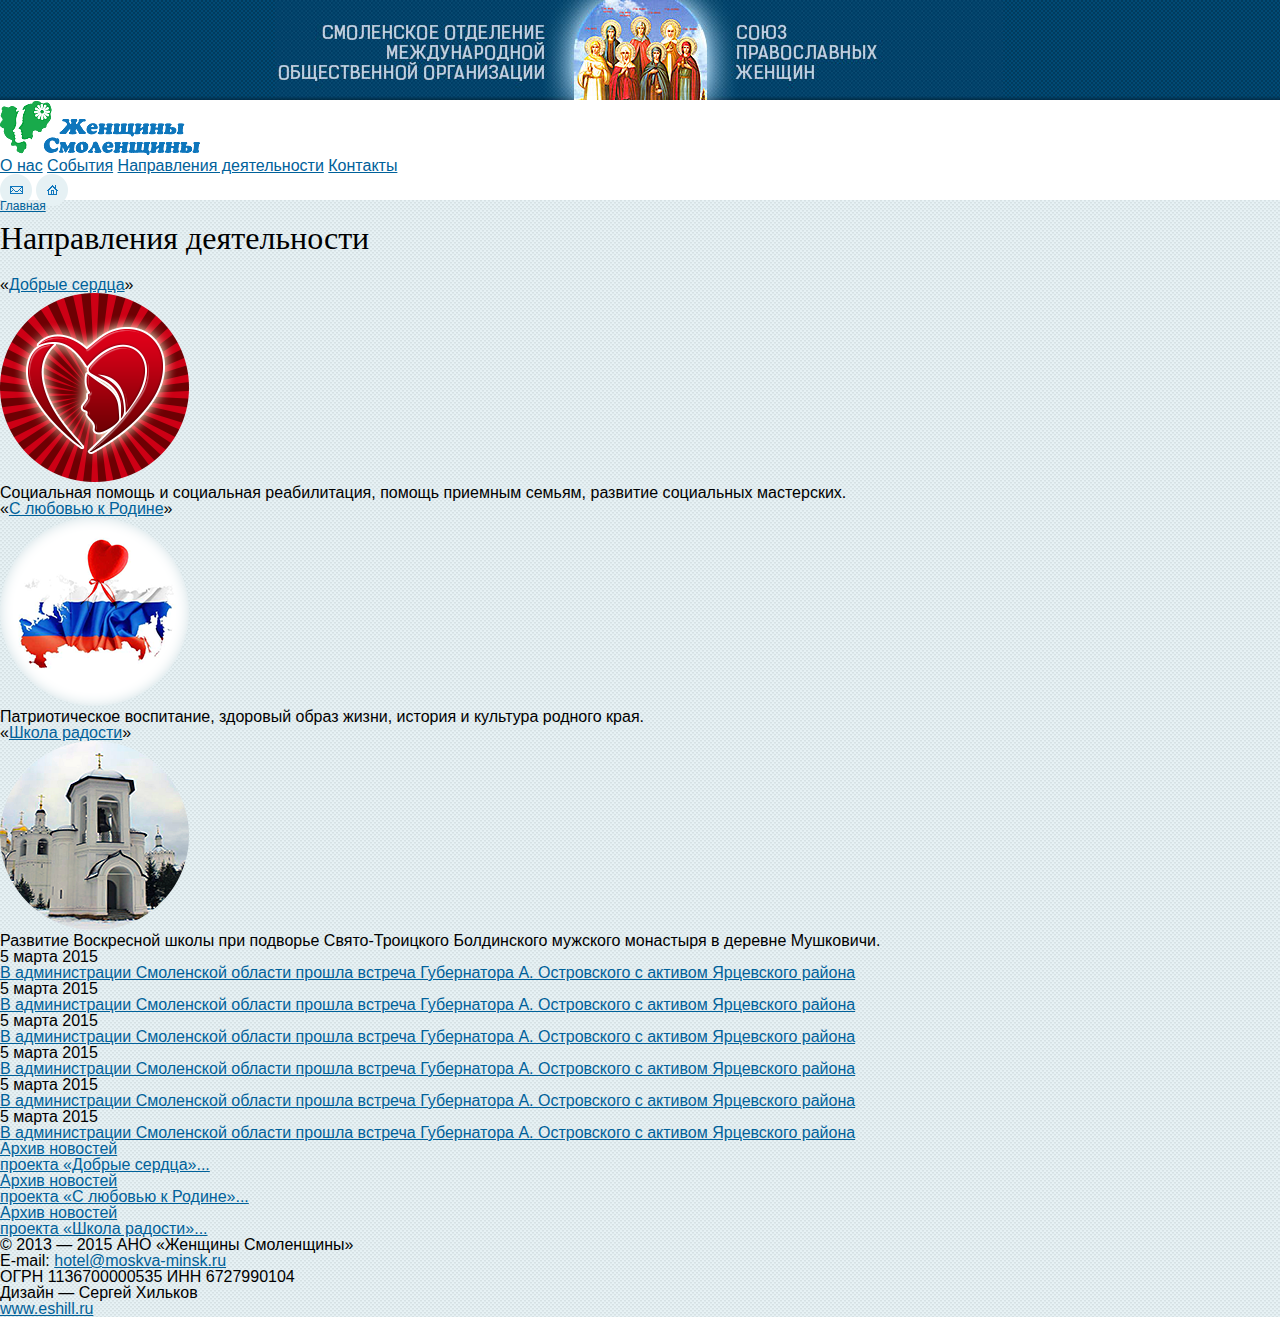
<file: projects.html>
<!doctype html>
<html lang="ru">
<head>
	<meta charset="UTF-8">
	<title>«Женщины Смоленщины» — автономная некоммерческая организация</title>
	<meta name="description" content="Автономная некоммерческая организация «Женщины Смоленщины». Официальный сайт">
	<meta name="keywords" content="Женщины Смоленщины, Союз православных женщин, Деревня друзей, Людмила Азаренкова, Смоленск, Мушковичи, Ярцевский район, АНО">
	<link rel="icon" href="i/favicon.ico" type="image/x-icon">

	<link rel="stylesheet" href="css/main.css">
	<link rel="stylesheet" href="css/reset.css">

</head>

<body>
	<div class="all">
		
		<div class="up-header"><a href="http://союзправославныхженщин.рф/" target="_blank"><img src="i/logo_up_header.jpg" height="100" width="730" alt=""></a></div>

		<div class="header">
			<div class="b-center bg-header">
				<div class="header-logo"><a href="index.html"><img src="i/logo.png" height="55" width="200" alt=""></a></div>
				<div class="navigation">
					<a href="about.html">О нас</a>
					<a href="news.html">События</a>
					<a href="projects.html" class="active-link">Направления деятельности</a>
					<a href="contacts.html">Контакты</a>
				</div>
				<div class="header-ico">
					<a href="mailto:hotel@moskva-minsk.ru"><img src="i/ico_mail.png" height="32" width="32" alt=""></a>
					<a href="index.html"><img src="i/ico_home.png" height="32" width="32" alt=""></a>
				</div>
			</div>
		</div>

		<div class="content">
			<div class="b-center">
				<div class="path"><a href="index.html">Главная</a></div>
				<h1>Направления деятельности</h1>

				<div class="b-center">

					<div class="projects">
					
						<div class="project-item">
							<div class="project-title">«<a href="project_01.html">Добрые сердца</a>»</div>
							<div class="project-logo"><a href="project_01.html"><img src="i/project_01.png" height="189" width="189" alt=""></a></div>
							<div class="project-description">
							Социальная помощь и социальная реабилитация, помощь приемным семьям, развитие социальных мастерских.
							</div>
						</div>

						<div class="project-item">
							<div class="project-title">«<a href="project_02.html">С любовью к Родине</a>»</div>
							<div class="project-logo"><a href="project_02.html"><img src="i/project_02.png" height="189" width="189" alt=""></a></div>
							<div class="project-description">
							Патриотическое воспитание, здоровый образ жизни, история и культура родного края.
							</div>
						</div>

						<div class="project-item">
							<div class="project-title">«<a href="project_03.html">Школа радости</a>»</div>
							<div class="project-logo"><a href="project_03.html"><img src="i/project_03.png" height="189" width="189" alt=""></a></div>
							<div class="project-description">
							Развитие Воскресной школы при подворье Свято-Троицкого Болдинского мужского монастыря в деревне Мушковичи.
							</div>
						</div>
					</div>

				</div>

				<div class="b-center">

					<div class="projects">
					
						<div class="project-item-news">
							<div class="p-i-n-date">5 марта 2015</div>
							<a href="#">
								В администрации Смоленской области прошла встреча Губернатора А. Островского с активом Ярцевского района
							</a>
							<div class="p-i-n-date">5 марта 2015</div>
							<a href="#">
								В администрации Смоленской области прошла встреча Губернатора А. Островского с активом Ярцевского района
							</a>
							<div class="p-i-n-date">5 марта 2015</div>
							<a href="#">
								В администрации Смоленской области прошла встреча Губернатора А. Островского с активом Ярцевского района
							</a>
						</div>

						<div class="project-item-news">
							<div class="p-i-n-date">5 марта 2015</div>
							<a href="#">
								В администрации Смоленской области прошла встреча Губернатора А. Островского с активом Ярцевского района
							</a>
						</div>

						<div class="project-item-news">
							<div class="p-i-n-date">5 марта 2015</div>
							<a href="#">
								В администрации Смоленской области прошла встреча Губернатора А. Островского с активом Ярцевского района
							</a>
							<div class="p-i-n-date">5 марта 2015</div>
							<a href="#">
								В администрации Смоленской области прошла встреча Губернатора А. Островского с активом Ярцевского района
							</a>
						</div>
					</div>

				</div>

				<div class="b-center">

					<div class="projects">
					
						<div class="project-news-archive">
							<a href="#">
								Архив новостей<br>
								проекта «Добрые сердца»...
							</a>
						</div>

						<div class="project-news-archive">
							<a href="#">
								Архив новостей<br>
								проекта «С любовью к Родине»...
							</a>
						</div>

						<div class="project-news-archive">
							<a href="#">
								Архив новостей<br>
								проекта «Школа радости»...
							</a>
						</div>
					</div>

				</div>

			</div>
		</div>

		<div class="b-center">
			<div class="footer">
				<div class="hr-w"></div>
				<div class="footer-left">
					© 2013 — 2015 АНО «Женщины Смоленщины»<br>
					E-mail: <a href="mailto:hotel@moskva-minsk.ru">hotel@moskva-minsk.ru</a><br>
					ОГРН 1136700000535     ИНН 6727990104
				</div>
				<div class="footer-right">
					Дизайн — Сергей Хильков<br>
					<a href="http://www.eshill.ru/" target="_blank">www.eshill.ru</a>
				</div>
			</div>
		</div>
	
	</div>
<!-- Yandex.Metrika counter --><script type="text/javascript">(function (d, w, c) { (w[c] = w[c] || []).push(function() { try { w.yaCounter29042980 = new Ya.Metrika({id:29042980, clickmap:true, trackLinks:true}); } catch(e) { } }); var n = d.getElementsByTagName("script")[0], s = d.createElement("script"), f = function () { n.parentNode.insertBefore(s, n); }; s.type = "text/javascript"; s.async = true; s.src = (d.location.protocol == "https:" ? "https:" : "http:") + "//mc.yandex.ru/metrika/watch.js"; if (w.opera == "[object Opera]") { d.addEventListener("DOMContentLoaded", f, false); } else { f(); } })(document, window, "yandex_metrika_callbacks");</script><noscript><div><img src="//mc.yandex.ru/watch/29042980" style="position:absolute; left:-9999px;" alt="" /></div></noscript><!-- /Yandex.Metrika counter -->
</body>

</html>
</file>
<file: css/main.css>
body {
  background-image: url("../i/bg_page.png"); }

a {
  color: #00619a; }

a:hover {
  color: #19aa4b; }

h1 {
  font-family: Georgia, "Times New Roman", Times, serif;
  font-weight: normal;
  font-style: 30px;
  margin: 10px 0 23px 0; }

h2 {
  font-family: Georgia, "Times New Roman", Times, serif;
  font-weight: normal;
  font-style: 24px;
  margin: 10px 0 23px 0; }

li {
  margin-left: 23px;
  list-style: disc; }

.all {
  font-family: Verdana, Geneva, sans-serif; }

.path {
  font-size: 12px; }

.up-header {
  overflow: hidden;
  background-image: url("../i/bg_up_header.png");
  height: 100px; }
  .up-header img {
    margin: 0 auto;
    display: block; }

.header {
  height: 100px;
  background-color: #fff; }

/*# sourceMappingURL=main.css.map */
</file>
